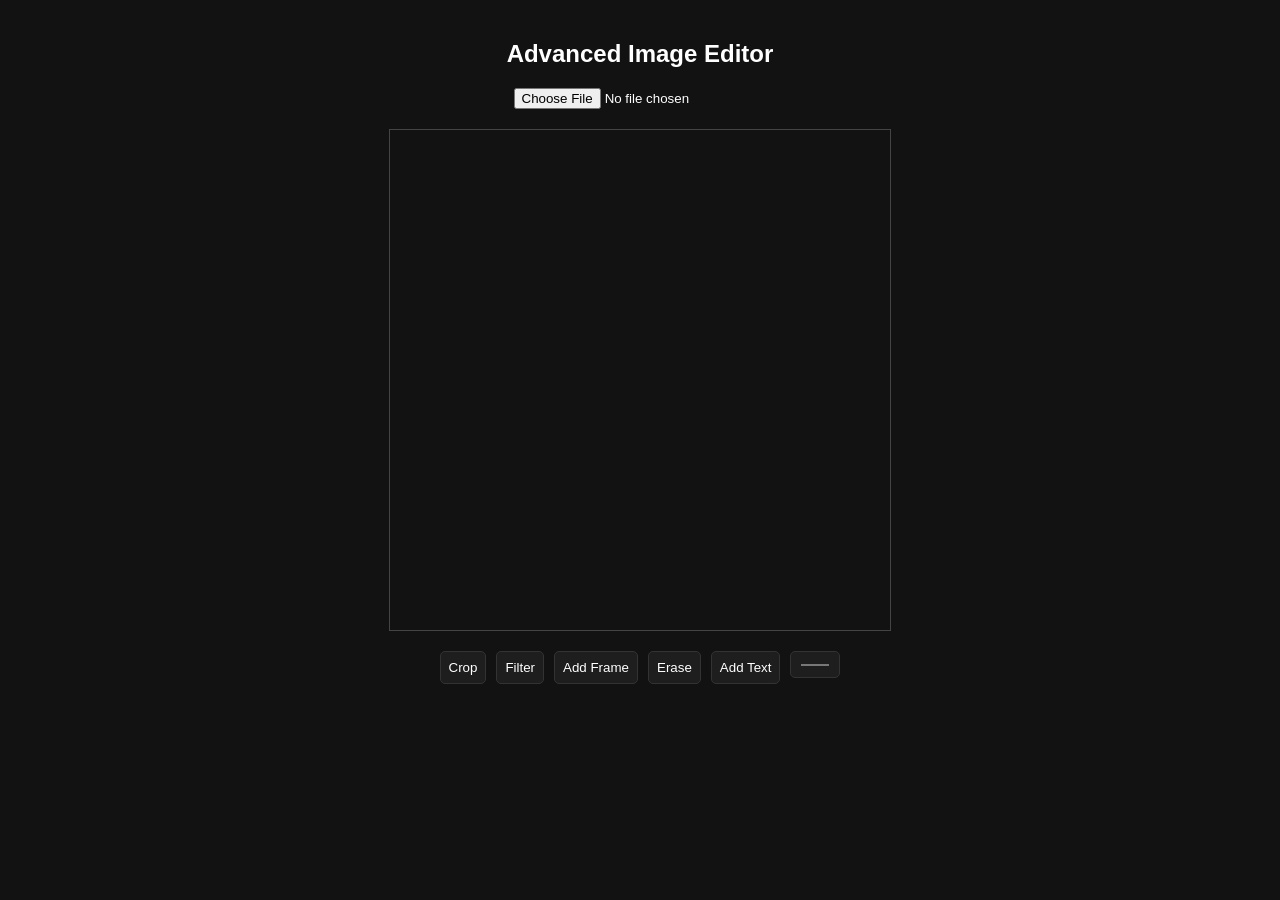
<file: integrated_svg_editor.html>
<!DOCTYPE html>
<html lang="en">
<head>
  <meta charset="UTF-8" />
  <meta name="viewport" content="width=device-width, initial-scale=1.0"/>
  <title>SVG & Image Editor</title>
  <style>
    body {
      margin: 0;
      background: #121212;
      color: #fff;
      font-family: sans-serif;
    }
    #editor {
      display: flex;
      flex-direction: column;
      align-items: center;
      padding: 20px;
    }
    canvas {
      border: 1px solid #444;
      margin-top: 20px;
    }
    .controls {
      display: flex;
      flex-wrap: wrap;
      gap: 10px;
      margin-top: 20px;
    }
    .controls button, .controls input {
      padding: 8px;
      background: #1e1e1e;
      color: #fff;
      border: 1px solid #333;
      border-radius: 5px;
    }
  </style>
</head>
<body>
  <div id="editor">
    <h2>Advanced Image Editor</h2>
    <input type="file" id="upload" accept="image/*, .svg">
    <canvas id="canvas" width="500" height="500"></canvas>
    <div class="controls">
      <button onclick="cropImage()">Crop</button>
      <button onclick="applyFilter()">Filter</button>
      <button onclick="addFrame()">Add Frame</button>
      <button onclick="erase()">Erase</button>
      <button onclick="addText()">Add Text</button>
      <input type="color" id="colorPicker" title="Change Fill Color">
    </div>
  </div>

  <script>
    const canvas = document.getElementById('canvas');
    const ctx = canvas.getContext('2d');
    const upload = document.getElementById('upload');
    let img = new Image();

    upload.addEventListener('change', (e) => {
      const file = e.target.files[0];
      const reader = new FileReader();
      reader.onload = function(event) {
        img.onload = function() {
          canvas.width = img.width;
          canvas.height = img.height;
          ctx.clearRect(0, 0, canvas.width, canvas.height);
          ctx.drawImage(img, 0, 0);
        }
        img.src = event.target.result;
      }
      reader.readAsDataURL(file);
    });

    function cropImage() {
      const cropSize = 200;
      const cropped = ctx.getImageData(0, 0, cropSize, cropSize);
      canvas.width = cropSize;
      canvas.height = cropSize;
      ctx.putImageData(cropped, 0, 0);
    }

    function applyFilter() {
      ctx.filter = 'grayscale(100%)';
      ctx.drawImage(img, 0, 0);
    }

    function addFrame() {
      ctx.lineWidth = 10;
      ctx.strokeStyle = '#fff';
      ctx.strokeRect(0, 0, canvas.width, canvas.height);
    }

    function erase() {
      ctx.clearRect(100, 100, 100, 100); // Sample erase area
    }

    function addText() {
      ctx.font = "30px Arial";
      ctx.fillStyle = "#ff4081";
      ctx.fillText("Your Text", 50, 50);
    }

    document.getElementById("colorPicker").addEventListener("input", (e) => {
      ctx.fillStyle = e.target.value;
      ctx.fillRect(0, 0, canvas.width, canvas.height);
    });
  </script>
</body>
</html>
</file>
